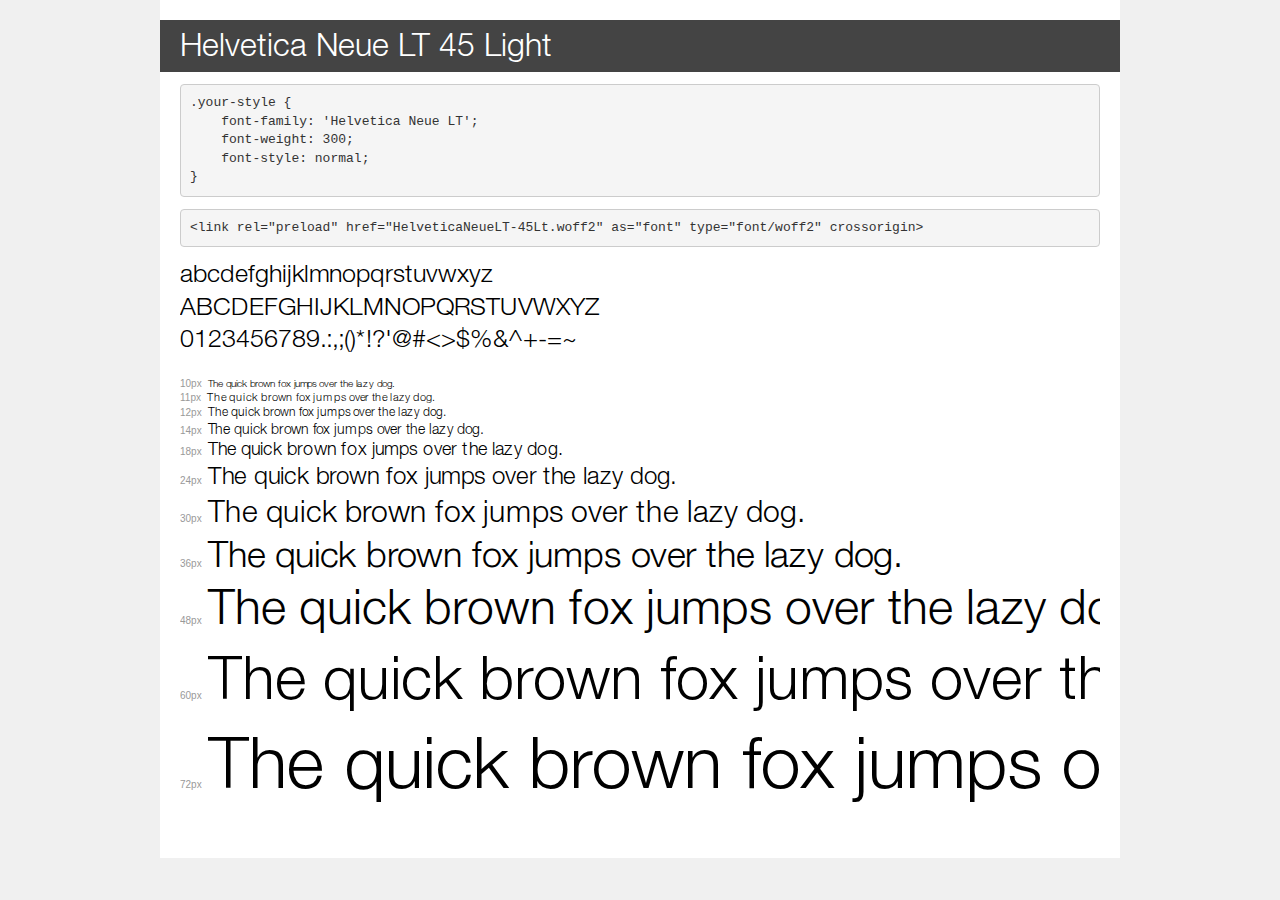
<file: fonts/demo.html>
<!DOCTYPE html>
<html lang="en">
<head>
    <meta charset="utf-8">
    <meta http-equiv="X-UA-Compatible" content="IE=edge">
    <meta name="viewport" content="width=device-width, initial-scale=1">
    <meta name="robots" content="noindex, noarchive">
    <meta name="format-detection" content="telephone=no">
    <title>Transfonter demo</title>
    <link href="stylesheet.css" rel="stylesheet">
    <style>
        /*
        http://meyerweb.com/eric/tools/css/reset/
        v2.0 | 20110126
        License: none (public domain)
        */
        html, body, div, span, applet, object, iframe,
        h1, h2, h3, h4, h5, h6, p, blockquote, pre,
        a, abbr, acronym, address, big, cite, code,
        del, dfn, em, img, ins, kbd, q, s, samp,
        small, strike, strong, sub, sup, tt, var,
        b, u, i, center,
        dl, dt, dd, ol, ul, li,
        fieldset, form, label, legend,
        table, caption, tbody, tfoot, thead, tr, th, td,
        article, aside, canvas, details, embed,
        figure, figcaption, footer, header, hgroup,
        menu, nav, output, ruby, section, summary,
        time, mark, audio, video {
            margin: 0;
            padding: 0;
            border: 0;
            font-size: 100%;
            font: inherit;
            vertical-align: baseline;
        }
        /* HTML5 display-role reset for older browsers */
        article, aside, details, figcaption, figure,
        footer, header, hgroup, menu, nav, section {
            display: block;
        }
        body {
            line-height: 1;
        }
        ol, ul {
            list-style: none;
        }
        blockquote, q {
            quotes: none;
        }
        blockquote:before, blockquote:after,
        q:before, q:after {
            content: '';
            content: none;
        }
        table {
            border-collapse: collapse;
            border-spacing: 0;
        }
        /* demo styles */
        body {
            background: #f0f0f0;
            color: #000;
        }
        .page {
            background: #fff;
            width: 920px;
            margin: 0 auto;
            padding: 20px 20px 0 20px;
            overflow: hidden;
        }
        .font-container {
            overflow-x: auto;
            overflow-y: hidden;
            margin-bottom: 40px;
            line-height: 1.3;
            white-space: nowrap;
            padding-bottom: 5px;
        }
        h1 {
            position: relative;
            background: #444;
            font-size: 32px;
            color: #fff;
            padding: 10px 20px;
            margin: 0 -20px 12px -20px;
        }
        .letters {
            font-size: 25px;
            margin-bottom: 20px;
        }
        .s10:before {
            content: '10px';
        }
        .s11:before {
            content: '11px';
        }
        .s12:before {
            content: '12px';
        }
        .s14:before {
            content: '14px';
        }
        .s18:before {
            content: '18px';
        }
        .s24:before {
            content: '24px';
        }
        .s30:before {
            content: '30px';
        }
        .s36:before {
            content: '36px';
        }
        .s48:before {
            content: '48px';
        }
        .s60:before {
            content: '60px';
        }
        .s72:before {
            content: '72px';
        }
        .s10:before, .s11:before, .s12:before, .s14:before,
        .s18:before, .s24:before, .s30:before, .s36:before,
        .s48:before, .s60:before, .s72:before {
            font-family: Arial, sans-serif;
            font-size: 10px;
            font-weight: normal;
            font-style: normal;
            color: #999;
            padding-right: 6px;
        }
        pre {
            display: block;
            padding: 9px;
            margin: 0 0 12px;
            font-family: Monaco, Menlo, Consolas, "Courier New", monospace;
            font-size: 13px;
            line-height: 1.428571429;
            color: #333;
            font-weight: normal;
            font-style: normal;
            background-color: #f5f5f5;
            border: 1px solid #ccc;
            overflow-x: auto;
            border-radius: 4px;
        }
        /* responsive */
        @media (max-width: 959px) {
            .page {
                width: auto;
                margin: 0;
            }
        }
    </style>
</head>
<body>
<div class="page">
    <div class="demo">
        <h1 style="font-family: 'Helvetica Neue LT'; font-weight: 300; font-style: normal;">Helvetica Neue LT 45 Light</h1>
        <pre title="Usage">.your-style {
    font-family: 'Helvetica Neue LT';
    font-weight: 300;
    font-style: normal;
}</pre>
        <pre title="Preload (optional)">
&lt;link rel=&quot;preload&quot; href=&quot;HelveticaNeueLT-45Lt.woff2&quot; as=&quot;font&quot; type=&quot;font/woff2&quot; crossorigin&gt;</pre>
        <div class="font-container" style="font-family: 'Helvetica Neue LT'; font-weight: 300; font-style: normal;">
            <p class="letters">
                abcdefghijklmnopqrstuvwxyz<br>
ABCDEFGHIJKLMNOPQRSTUVWXYZ<br>
                0123456789.:,;()*!?'@#&lt;&gt;$%&^+-=~
            </p>
            <p class="s10" style="font-size: 10px;">The quick brown fox jumps over the lazy dog.</p>
            <p class="s11" style="font-size: 11px;">The quick brown fox jumps over the lazy dog.</p>
            <p class="s12" style="font-size: 12px;">The quick brown fox jumps over the lazy dog.</p>
            <p class="s14" style="font-size: 14px;">The quick brown fox jumps over the lazy dog.</p>
            <p class="s18" style="font-size: 18px;">The quick brown fox jumps over the lazy dog.</p>
            <p class="s24" style="font-size: 24px;">The quick brown fox jumps over the lazy dog.</p>
            <p class="s30" style="font-size: 30px;">The quick brown fox jumps over the lazy dog.</p>
            <p class="s36" style="font-size: 36px;">The quick brown fox jumps over the lazy dog.</p>
            <p class="s48" style="font-size: 48px;">The quick brown fox jumps over the lazy dog.</p>
            <p class="s60" style="font-size: 60px;">The quick brown fox jumps over the lazy dog.</p>
            <p class="s72" style="font-size: 72px;">The quick brown fox jumps over the lazy dog.</p>
        </div>
    </div>

</div>
</body>
</html>
</file>
<file: fonts/stylesheet.css>
@font-face {
    font-family: 'Helvetica Neue LT';
    src: url('HelveticaNeueLT-45Lt.eot');
    src: url('HelveticaNeueLT-45Lt.eot?#iefix') format('embedded-opentype'),
        url('HelveticaNeueLT-45Lt.woff2') format('woff2'),
        url('HelveticaNeueLT-45Lt.woff') format('woff'),
        url('HelveticaNeueLT-45Lt.ttf') format('truetype'),
        url('HelveticaNeueLT-45Lt.svg#HelveticaNeueLT-45Lt') format('svg');
    font-weight: 300;
    font-style: normal;
    font-display: swap;
}
</file>
